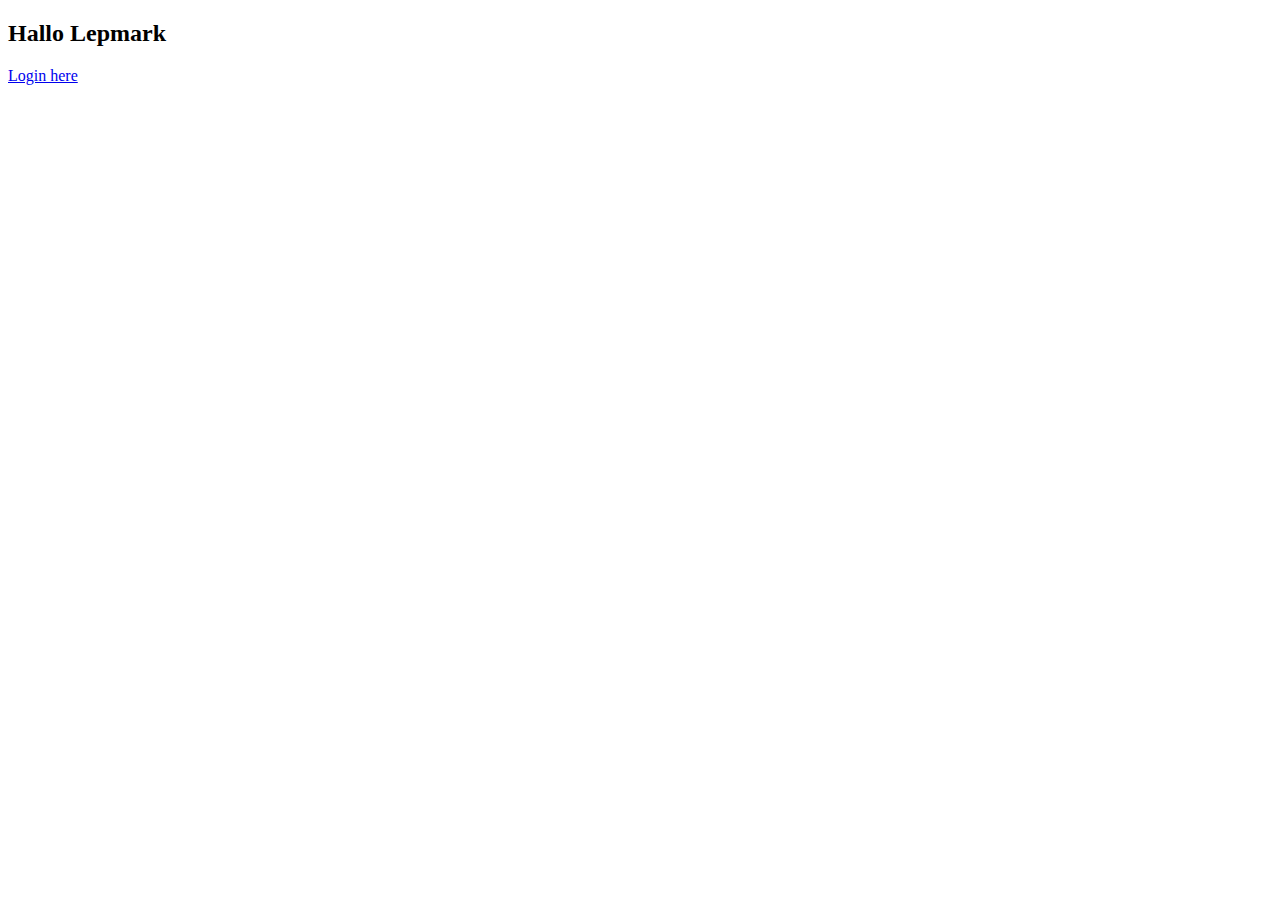
<file: Login.html>
<!DOCTYPE html>
<html lang="en">
<head>
    <meta charset="UTF-8">
    <meta name="viewport" content="width=device-width, initial-scale=1.0">
    <title>Minskole App</title>
</head>
<body>
    <h2>Hallo Lepmark</h2>
    <a href="Login.html"> Login here</a>
</body>
</html>
</file>
